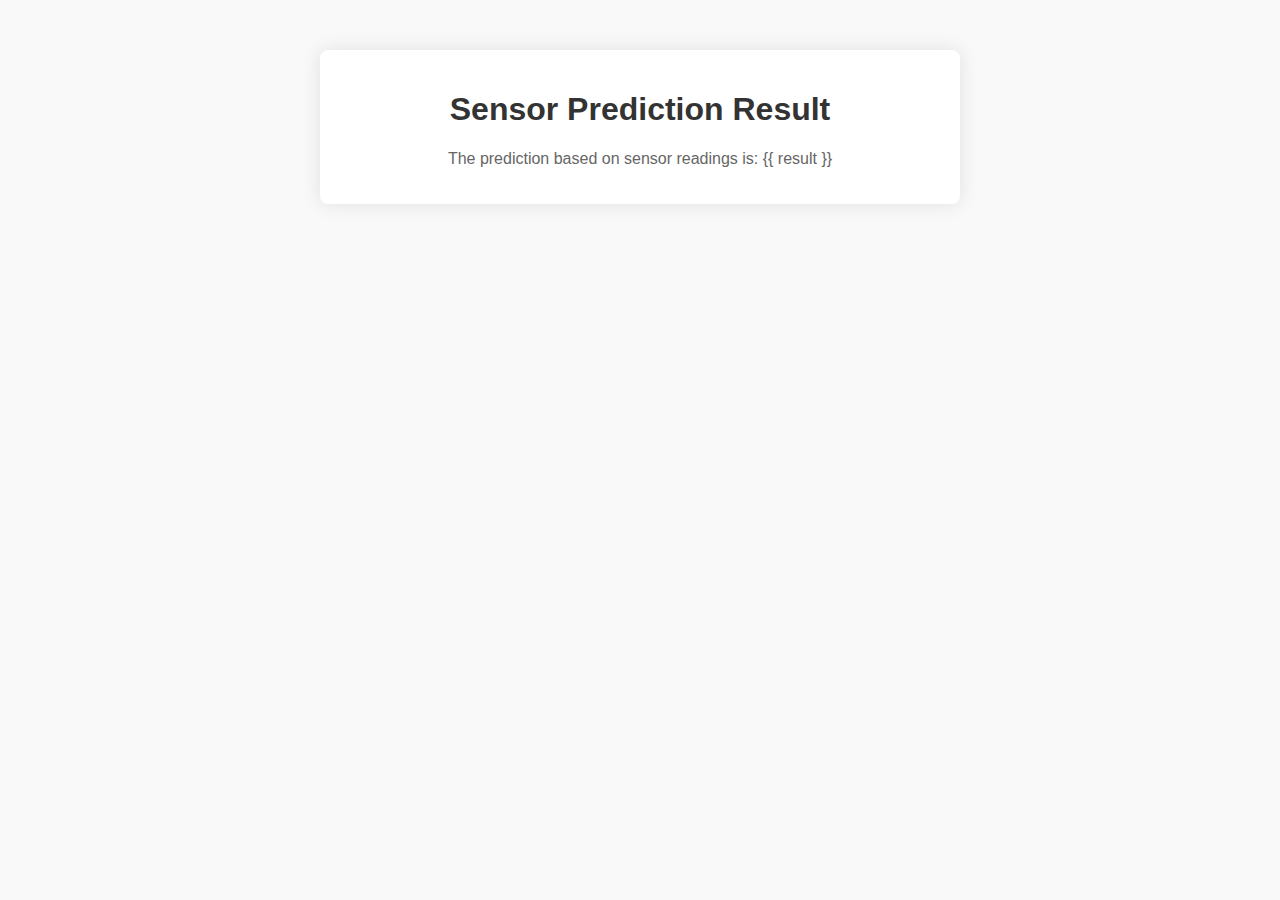
<file: templates/sensorpredict.html>
<!DOCTYPE html>
<html>
<head>
    <title>Sensor Prediction Result</title>
    <style>
        body {
            font-family: 'Segoe UI', Tahoma, Geneva, Verdana, sans-serif;
            margin: 0;
            padding: 0;
            background-color: #f9f9f9;
        }

        .container {
            max-width: 600px;
            margin: 50px auto;
            padding: 20px;
            background-color: #fff;
            border-radius: 8px;
            box-shadow: 0 0 20px rgba(0, 0, 0, 0.1);
            animation: fadeIn 0.5s ease-in-out;
        }

        h1 {
            color: #333;
            text-align: center;
            animation: slideInFromTop 0.5s ease-in-out;
        }

        p {
            color: #666;
            text-align: center;
            animation: slideInFromBottom 0.5s ease-in-out;
        }

        @keyframes fadeIn {
            from {
                opacity: 0;
            }
            to {
                opacity: 1;
            }
        }

        @keyframes slideInFromTop {
            from {
                transform: translateY(-50px);
                opacity: 0;
            }
            to {
                transform: translateY(0);
                opacity: 1;
            }
        }

        @keyframes slideInFromBottom {
            from {
                transform: translateY(50px);
                opacity: 0;
            }
            to {
                transform: translateY(0);
                opacity: 1;
            }
        }
    </style>
</head>
<body>
    <div class="container">
        <h1>Sensor Prediction Result</h1>
        <p>The prediction based on sensor readings is: <span id="result">{{ result }}</span></p>
    </div>
</body>
</html>
</file>
